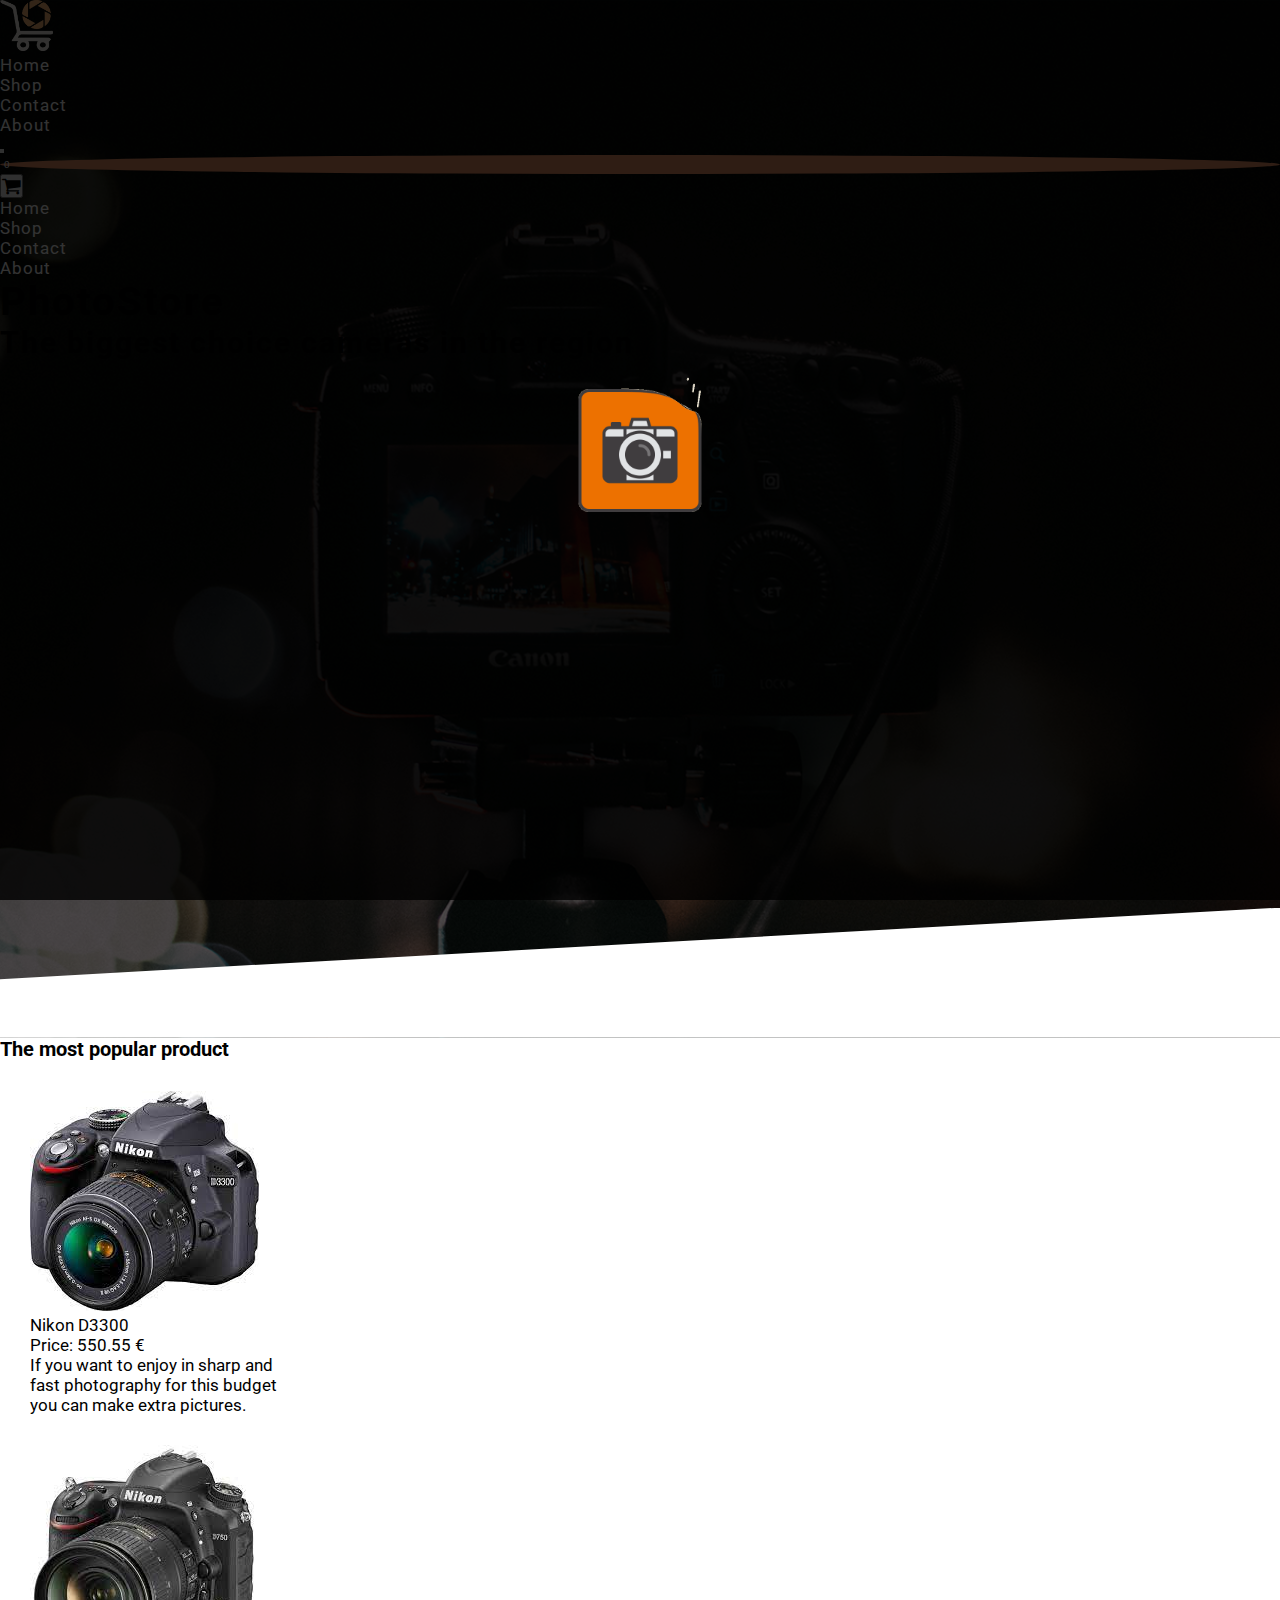
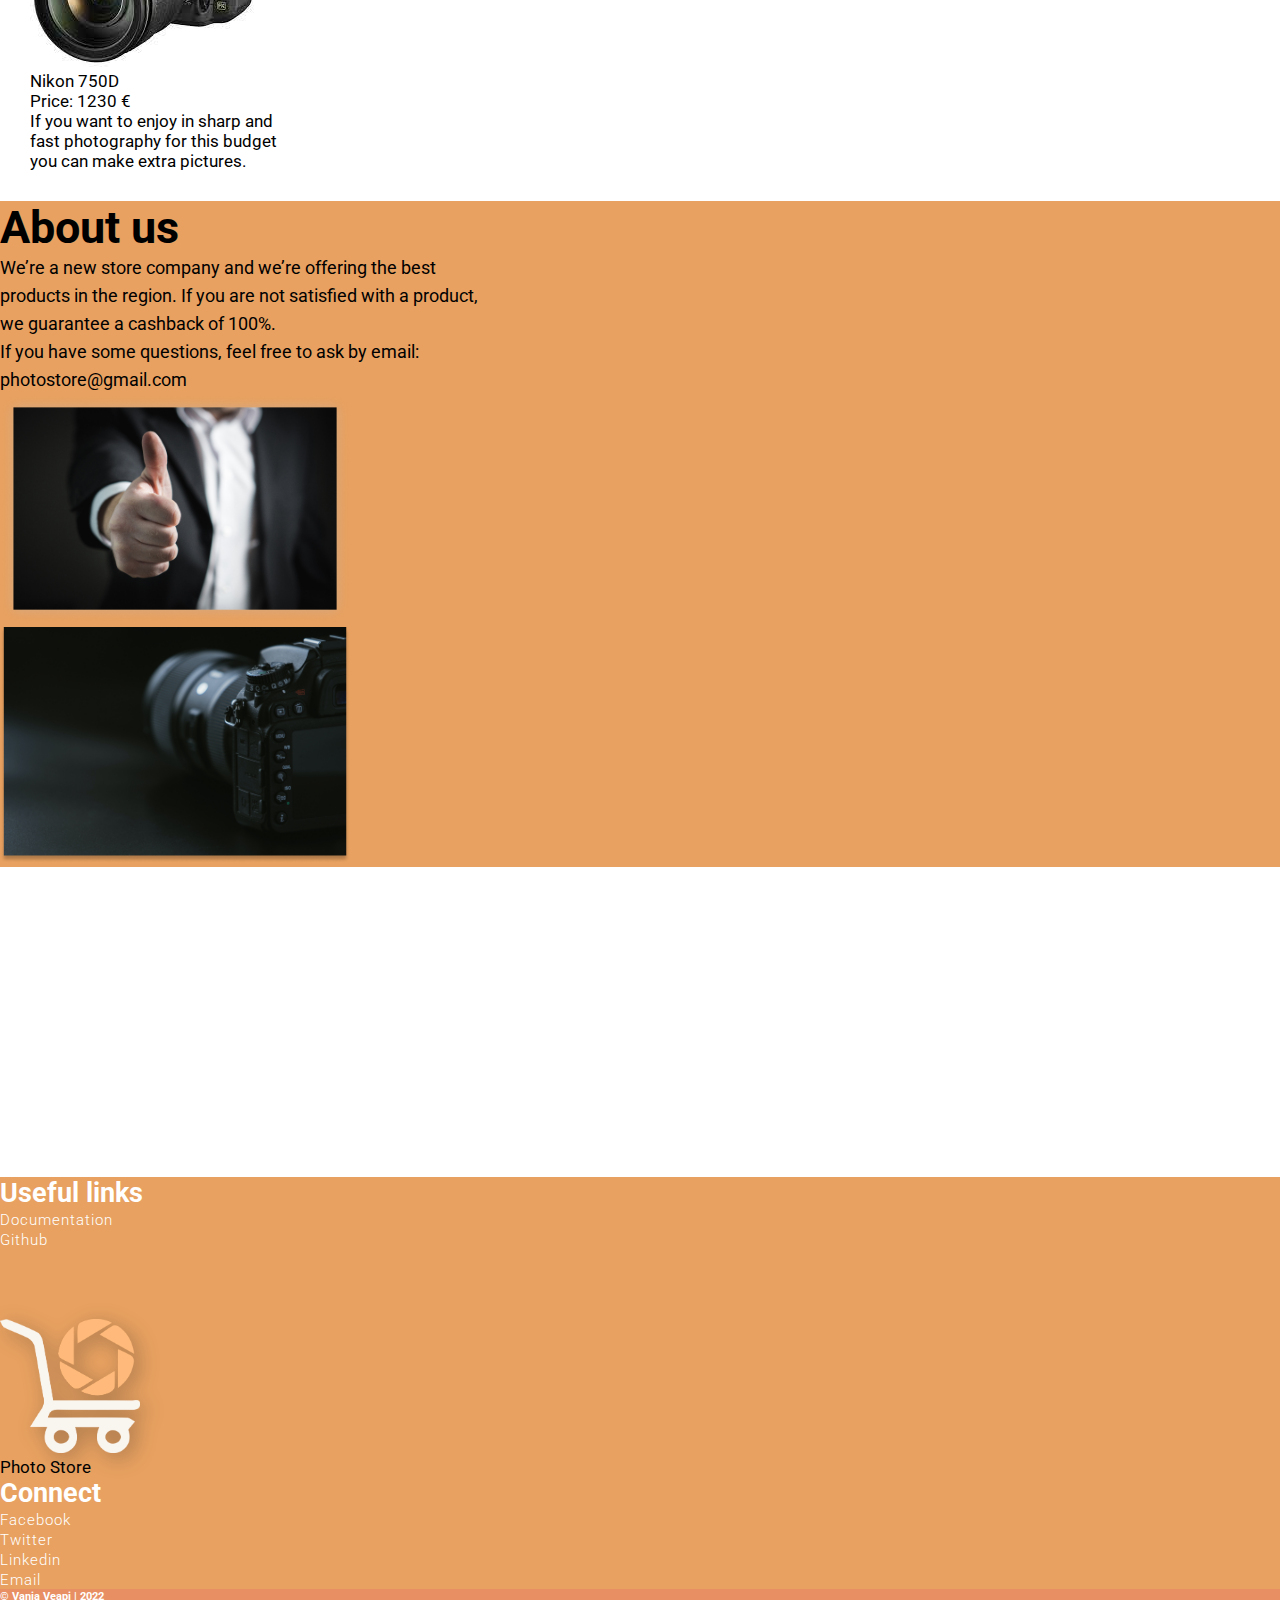
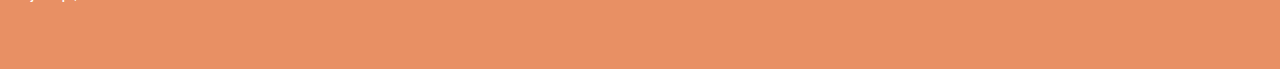
<file: index.html>
<!DOCTYPE html>
<html lang="en">
	<head>
		<meta charset="UTF-8" />
		<meta http-equiv="X-UA-Compatible" content="IE=edge" />
		<meta name="viewport" content="width=device-width, initial-scale=1.0" />
		<meta name="viewport" content="width=device-width, initial-scale=1.0" />
		<meta name="keywords" content="Photo store, dslr, mirroless, canon, nikon, fuji" />
		<meta name="description" content="The biggest choice cameras in the region. The best and quality equpiment only in our store. Everyday discount." />
		<meta name="author" content="Vanja Veapi" />
		<title>Photo Store | Home</title>
		<!-- FaFa -->
		<link rel="stylesheet" href="https://cdnjs.cloudflare.com/ajax/libs/font-awesome/4.7.0/css/font-awesome.min.css" />
		<!-- Bootstrap -->
		<link href="https://cdn.jsdelivr.net/npm/bootstrap@5.1.3/dist/css/bootstrap.min.css" rel="stylesheet" integrity="sha384-1BmE4kWBq78iYhFldvKuhfTAU6auU8tT94WrHftjDbrCEXSU1oBoqyl2QvZ6jIW3" crossorigin="anonymous" />
		<!-- Main CSS -->
		<link rel="stylesheet" href="./assets/css/style.css" />
		<link rel="icon" type="image/x-icon" href="icon.ico" />
	</head>
	<body class="overflow-hidden">
		<div id="loading" class="loader"></div>

		<div id="modal" class="modal bg-white d-block shadow">
			<div class="container-fluid mt-5">
				<div id="product-cart" class="row border-bottom mb-3 ms-1"></div>
				<div id="form-submit" class="d-flex flex-column w-50 ms-3">
					<div class="sum-container d-flex">
						<p class="h5">Sum:</p>
						<p id="sum" class="h5 ms-3">0</p>
					</div>
					<a href="contact.html" class="btn btn-primary">Checkout</a>
				</div>
			</div>
		</div>

		<div class="container-fluid">
			<!-- Header -->
			<section class="header-bg position-relative">
				<header class="header bg-dark d-flex justify-content-between align-items-center position-fixed w-100">
					<a href="index.html"><img src="assets/images/logo-cart-1.png" alt="Logo" class="img-fluid logo ms-4" /></a>
					<nav class="me-4 navbar-dark d-flex">
						<ul id="ul-desktop-menu" class="d-flex align-items-center">
							<li class="list-group-item d-none d-sm-none d-md-block"><a href="#" class="active">Home</a></li>
							<li class="list-group-item d-none d-sm-none d-md-block"><a href="shop.html">Shop</a></li>
							<li class="list-group-item d-none d-sm-none d-md-block"><a href="contact.html">Contact</a></li>
							<li class="list-group-item d-none d-sm-none d-md-block"><a href="contact.html">About</a></li>
						</ul>
						<div id="hamburger" class="d-block d-md-none text-white me-3">
							<button class="navbar-toggler">
								<span class="navbar-toggler-icon"></span>
							</button>
						</div>
						<div id="cart" class="cart position-relative">
							<p id="items-in-cart" class="articals-in-cart bg-primary position-absolute text-center">0</p>
							<button class="btn position-relative"><i class="fa fa-shopping-cart text-white"></i></button>
						</div>
					</nav>
					<nav id="mobile-menu" class="header w-100 d-block d-md-none position-absolute position-relative d-none">
						<ul id="ul-mobile-menu" class="w-100 d-flex align-items-center flex-column bg-dark">
							<li class="list-group-item d-block d-md-none"><a href="index.html" class="active">Home</a></li>
							<li class="list-group-item d-block d-md-none"><a href="shop.html">Shop</a></li>
							<li class="list-group-item d-block d-md-none"><a href="contact.html">Contact</a></li>
							<li class="list-group-item d-block d-md-none"><a href="contact.html">About</a></li>
						</ul>
					</nav>
				</header>
				<div class="container title d-flex justify-content-center align-items-center flex-column text-white text-center">
					<h1>PhotoStore</h1>
					<h2>The biggest choice cameras in the region</h2>
				</div>
				<div class="rectangle position-absolute"></div>
			</section>
			<!-- Header end -->

			<!-- Popular products slider -->
			<section class="popular-product-slider mb-5 overflow-hidden">
				<div class="container">
					<h3 class="text-center mb-5">The most popular product</h3>
					<div class="article-container d-flex justify-content-around align-items-center">
						<div id="products" class="article-slider d-flex justify-content-around align-items-center">
							<div class="article rounded p-3">
								<img src="assets/images/products/nikon-d3300.jpg" alt="d3300" class="img-fluid position-relative" />
								<p class="mt-3">Nikon D3300</p>
								<p>Price: 550.55 &euro;</p>
								<p class="description">If you want to enjoy in sharp and fast photography for this budget you can make extra pictures.</p>
							</div>
							<div class="article rounded p-3">
								<img src="assets/images/products/nikon-d750.jpg" alt="d3300" class="img-fluid position-relative" />
								<p class="mt-3">Nikon 750D</p>
								<p>Price: 1230 &euro;</p>
								<p class="description">If you want to enjoy in sharp and fast photography for this budget you can make extra pictures.</p>
							</div>
						</div>
					</div>
				</div>
			</section>
			<!-- Popular products slider end -->

			<!-- About us -->
			<section class="about bg-orange">
				<div class="container p-3 d-flex justify-content-around align-items-center">
					<div class="about-left text-white">
						<h4 class="pt-4 mb-4">About us</h4>
						<p class="mb-3">We’re a new store company and we’re offering the best products in the region. If you are not satisfied with a product, we guarantee a cashback of 100%.</p>
						<p>If you have some questions, feel free to ask by email: photostore@gmail.com</p>
					</div>
					<div class="about-right d-flex flex-wrap justify-content-center align-items-center d-md-block">
						<img src="assets/images/thumbs-up.png" alt="Thumbs up" class="img-fluid position-relative" />
						<img src="assets/images/camera.png" alt="Camera" class="img-fluid position-relative" />
					</div>
				</div>
			</section>
			<!-- About us end -->

			<!-- Parallax image -->
			<div class="container-fluid parallax"></div>
			<!-- Parallax image end -->

			<!-- Useful links -->
			<section class="bg-orange">
				<div class="useful-links container py-5 py-lg-0">
					<div class="row align-items-center">
						<div class="col-lg-4 d-flex flex-column align-items-center">
							<h5>Useful links</h5>
							<ul id="useful-left" class="list-group">
								<li class="list-group-item"><a href="#">Documentation</a></li>
								<!-- <li class="list-group-item"><a href="#">Github</a></li> -->
							</ul>
						</div>
						<div class="col-lg-4 d-flex flex-column align-items-center my-4 my-lg-0">
							<a href="index.html"><img src="assets/images/logo-cart-1.png" alt="logo" class="img-fluid logo-footer" /></a>
							<p class="text-white fw-light">Photo Store</p>
						</div>
						<div class="col-lg-4 d-flex flex-column align-items-center">
							<h5>Connect</h5>
							<ul id="useful-right" class="list-group">
								<li class="list-group-item"><a href="#">Facebook</a></li>
								<!-- <li class="list-group-item"><a href="#">Twitter</a></li>
								<li class="list-group-item"><a href="#">LinkedIn</a></li>
								<li class="list-group-item"><a href="#">E-mail</a></li> -->
							</ul>
						</div>
					</div>
				</div>
				<footer class="container-fluid d-flex align-items-center justify-content-center">
					<h6>&copy; Vanja Veapi | 2022</h6>
				</footer>
			</section>
			<!-- Useful links end -->
		</div>

		<!-- Bootstrap JS & jQuery-->
		<script src="./assets/js/jquery-3.6.0.min.js"></script>
		<script src="https://cdn.jsdelivr.net/npm/bootstrap@5.1.3/dist/js/bootstrap.min.js" integrity="sha384-QJHtvGhmr9XOIpI6YVutG+2QOK9T+ZnN4kzFN1RtK3zEFEIsxhlmWl5/YESvpZ13" crossorigin="anonymous"></script>
		<!-- Main JS -->
		<script src="./assets/js/main.js"></script>
	</body>
</html>
</file>
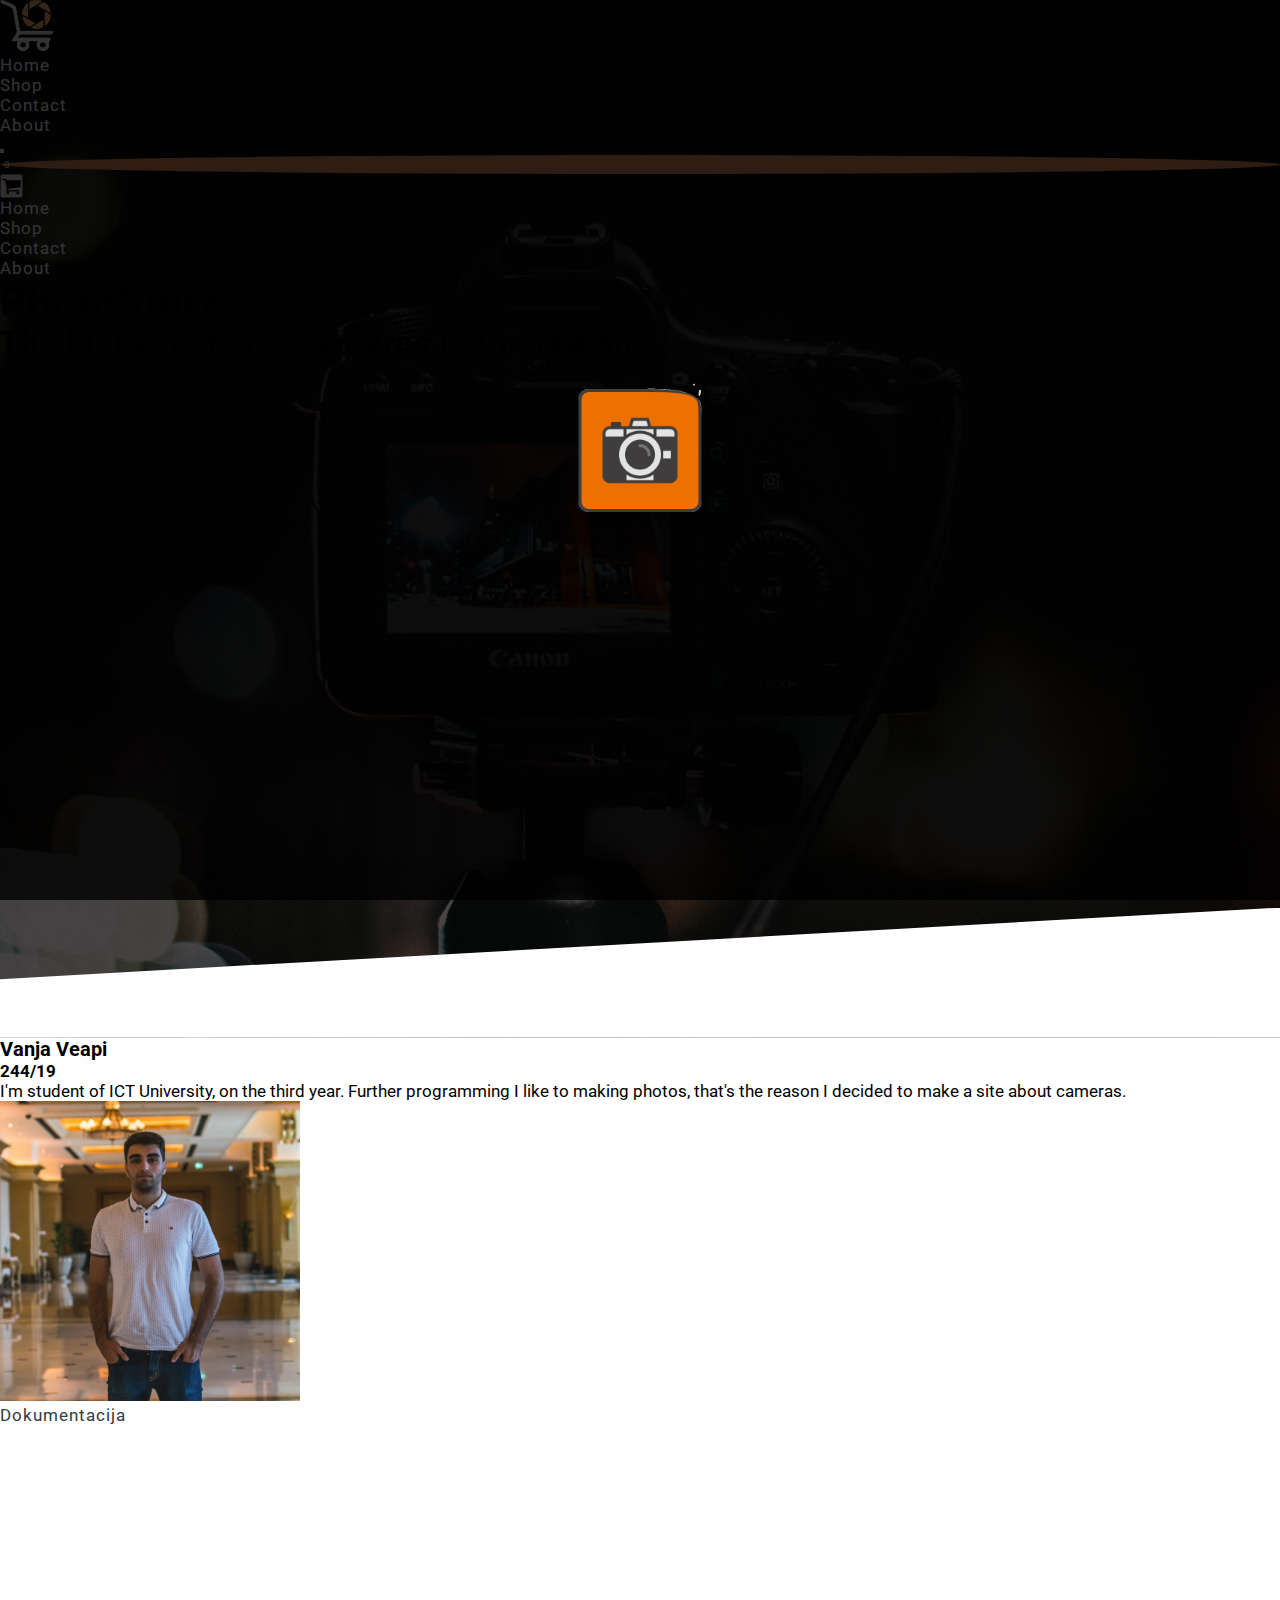
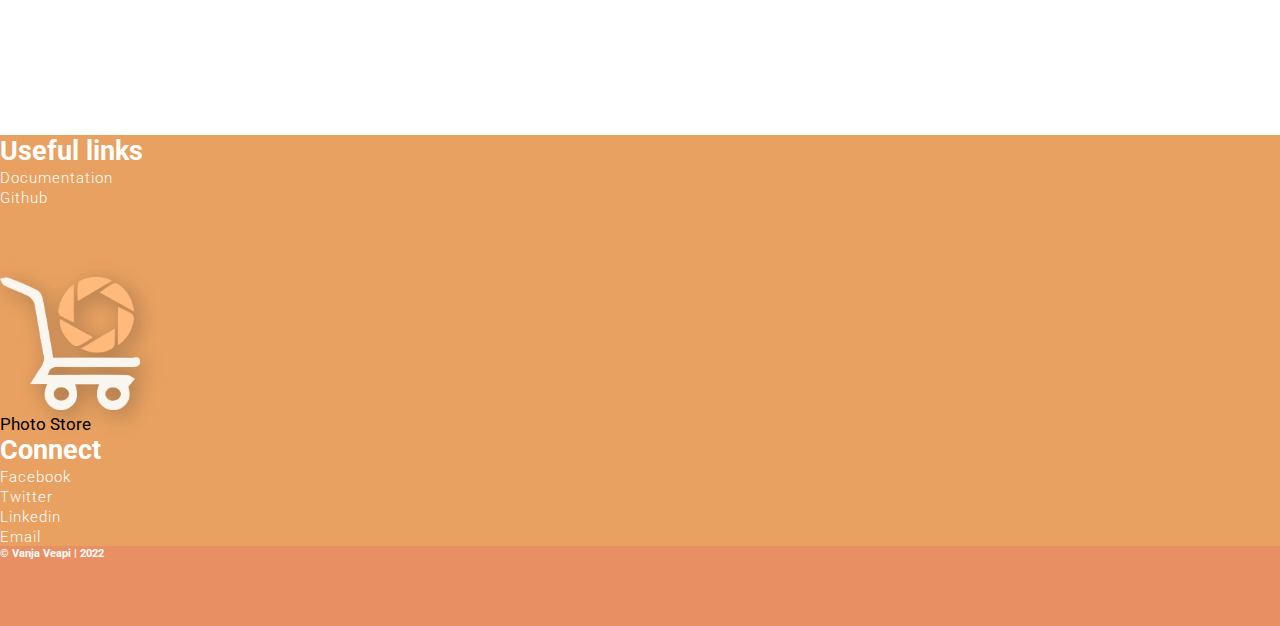
<file: about.html>
<!DOCTYPE html>
<html lang="en">
	<head>
		<meta charset="UTF-8" />
		<meta http-equiv="X-UA-Compatible" content="IE=edge" />
		<meta name="viewport" content="width=device-width, initial-scale=1.0" />
		<meta name="viewport" content="width=device-width, initial-scale=1.0" />
		<meta name="keywords" content="Photo store, dslr, mirroless, canon, nikon, fuji" />
		<meta name="description" content="The biggest choice cameras in the region. The best and quality equpiment only in our store. Everyday discount." />
		<meta name="author" content="Vanja Veapi" />
		<title>Photo Store | About</title>
		<!-- FaFa -->
		<link rel="stylesheet" href="https://cdnjs.cloudflare.com/ajax/libs/font-awesome/4.7.0/css/font-awesome.min.css" />
		<!-- Bootstrap -->
		<link href="https://cdn.jsdelivr.net/npm/bootstrap@5.1.3/dist/css/bootstrap.min.css" rel="stylesheet" integrity="sha384-1BmE4kWBq78iYhFldvKuhfTAU6auU8tT94WrHftjDbrCEXSU1oBoqyl2QvZ6jIW3" crossorigin="anonymous" />
		<!-- Main CSS -->
		<link rel="stylesheet" href="./assets/css/style.css" />
		<link rel="icon" type="image/x-icon" href="icon.ico" />
	</head>
	<body class="overflow-hidden">
		<div id="loading" class="loader"></div>

		<div id="modal" class="modal bg-white d-block shadow">
			<div class="container-fluid mt-5">
				<div id="product-cart" class="row border-bottom mb-3 ms-1"></div>
				<div id="form-submit" class="d-flex flex-column w-50 ms-3">
					<div class="sum-container d-flex">
						<p class="h5">Sum:</p>
						<p id="sum" class="h5 ms-3">0</p>
					</div>
					<a href="contact.html" class="btn btn-primary">Checkout</a>
				</div>
			</div>
		</div>

		<div class="container-fluid">
			<!-- Header -->
			<section class="header-bg position-relative">
				<header class="header bg-dark d-flex justify-content-between align-items-center position-fixed w-100">
					<a href="index.html"><img src="assets/images/logo-cart-1.png" alt="Logo" class="img-fluid logo ms-4" /></a>
					<nav class="me-4 navbar-dark d-flex">
						<ul id="ul-desktop-menu" class="d-flex align-items-center">
							<li class="list-group-item d-none d-sm-none d-md-block"><a href="#" class="active">Home</a></li>
							<li class="list-group-item d-none d-sm-none d-md-block"><a href="shop.html">Shop</a></li>
							<li class="list-group-item d-none d-sm-none d-md-block"><a href="contact.html">Contact</a></li>
							<li class="list-group-item d-none d-sm-none d-md-block"><a href="contact.html">About</a></li>
						</ul>
						<div id="hamburger" class="d-block d-md-none text-white me-3">
							<button class="navbar-toggler">
								<span class="navbar-toggler-icon"></span>
							</button>
						</div>
						<div id="cart" class="cart position-relative">
							<p id="items-in-cart" class="articals-in-cart bg-primary position-absolute text-center">0</p>
							<button class="btn position-relative"><i class="fa fa-shopping-cart text-white"></i></button>
						</div>
					</nav>
					<nav id="mobile-menu" class="header w-100 d-block d-md-none position-absolute position-relative d-none">
						<ul id="ul-mobile-menu" class="w-100 d-flex align-items-center flex-column bg-dark">
							<li class="list-group-item d-block d-md-none"><a href="index.html" class="active">Home</a></li>
							<li class="list-group-item d-block d-md-none"><a href="shop.html">Shop</a></li>
							<li class="list-group-item d-block d-md-none"><a href="contact.html">Contact</a></li>
							<li class="list-group-item d-block d-md-none"><a href="contact.html">About</a></li>
						</ul>
					</nav>
				</header>
				<div class="container title d-flex justify-content-center align-items-center flex-column text-white text-center">
					<h1>PhotoStore</h1>
					<h2>The biggest choice cameras in the region</h2>
				</div>
				<div class="rectangle position-absolute"></div>
			</section>
			<!-- Header end -->

			<!-- About author -->
			<section id="author" class="author">
				<div class="container">
					<div class="row">
						<div class="col-10 border rounded p-5 mb-3">
							<h3 class="text-center">Vanja Veapi</h3>
							<h4 class="text-center">244/19</h4>
							<p class="text-center w-50 m-auto mt-5">I'm student of ICT University, on the third year. Further programming I like to making photos, that's the reason I decided to make a site about cameras.</p>
							<div class="d-flex justify-content-center">
								<img src="assets/images/JA.jpg" alt="Vanja Veapi" class="img-fluid mt-4 rounded" width="300" />
							</div>
							<div class="d-flex justify-content-center">
								<a class="h3 mt-4" href="dokumentacija.pdf">Dokumentacija</a>
							</div>
						</div>
					</div>
				</div>
			</section>
			<!-- Parallax image -->
			<div class="container-fluid parallax"></div>
			<!-- Parallax image end -->

			<!-- Useful links -->
			<section class="bg-orange">
				<div class="useful-links container py-5 py-lg-0">
					<div class="row align-items-center">
						<div class="col-lg-4 d-flex flex-column align-items-center">
							<h5>Useful links</h5>
							<ul id="useful-left" class="list-group">
								<li class="list-group-item"><a href="#">Documentation</a></li>
								<!-- <li class="list-group-item"><a href="#">Github</a></li> -->
							</ul>
						</div>
						<div class="col-lg-4 d-flex flex-column align-items-center my-4 my-lg-0">
							<a href="index.html"><img src="assets/images/logo-cart-1.png" alt="logo" class="img-fluid logo-footer" /></a>
							<p class="text-white fw-light">Photo Store</p>
						</div>
						<div class="col-lg-4 d-flex flex-column align-items-center">
							<h5>Connect</h5>
							<ul id="useful-right" class="list-group">
								<li class="list-group-item"><a href="#">Facebook</a></li>
								<!-- <li class="list-group-item"><a href="#">Twitter</a></li>
								<li class="list-group-item"><a href="#">LinkedIn</a></li>
								<li class="list-group-item"><a href="#">E-mail</a></li> -->
							</ul>
						</div>
					</div>
				</div>
				<footer class="container-fluid d-flex align-items-center justify-content-center">
					<h6>&copy; Vanja Veapi | 2022</h6>
				</footer>
			</section>
			<!-- Useful links end -->
		</div>

		<!-- Bootstrap JS & jQuery-->
		<script src="./assets/js/jquery-3.6.0.min.js"></script>
		<script src="https://cdn.jsdelivr.net/npm/bootstrap@5.1.3/dist/js/bootstrap.min.js" integrity="sha384-QJHtvGhmr9XOIpI6YVutG+2QOK9T+ZnN4kzFN1RtK3zEFEIsxhlmWl5/YESvpZ13" crossorigin="anonymous"></script>
		<!-- Main JS -->
		<script src="./assets/js/main.js"></script>
	</body>
</html>
</file>
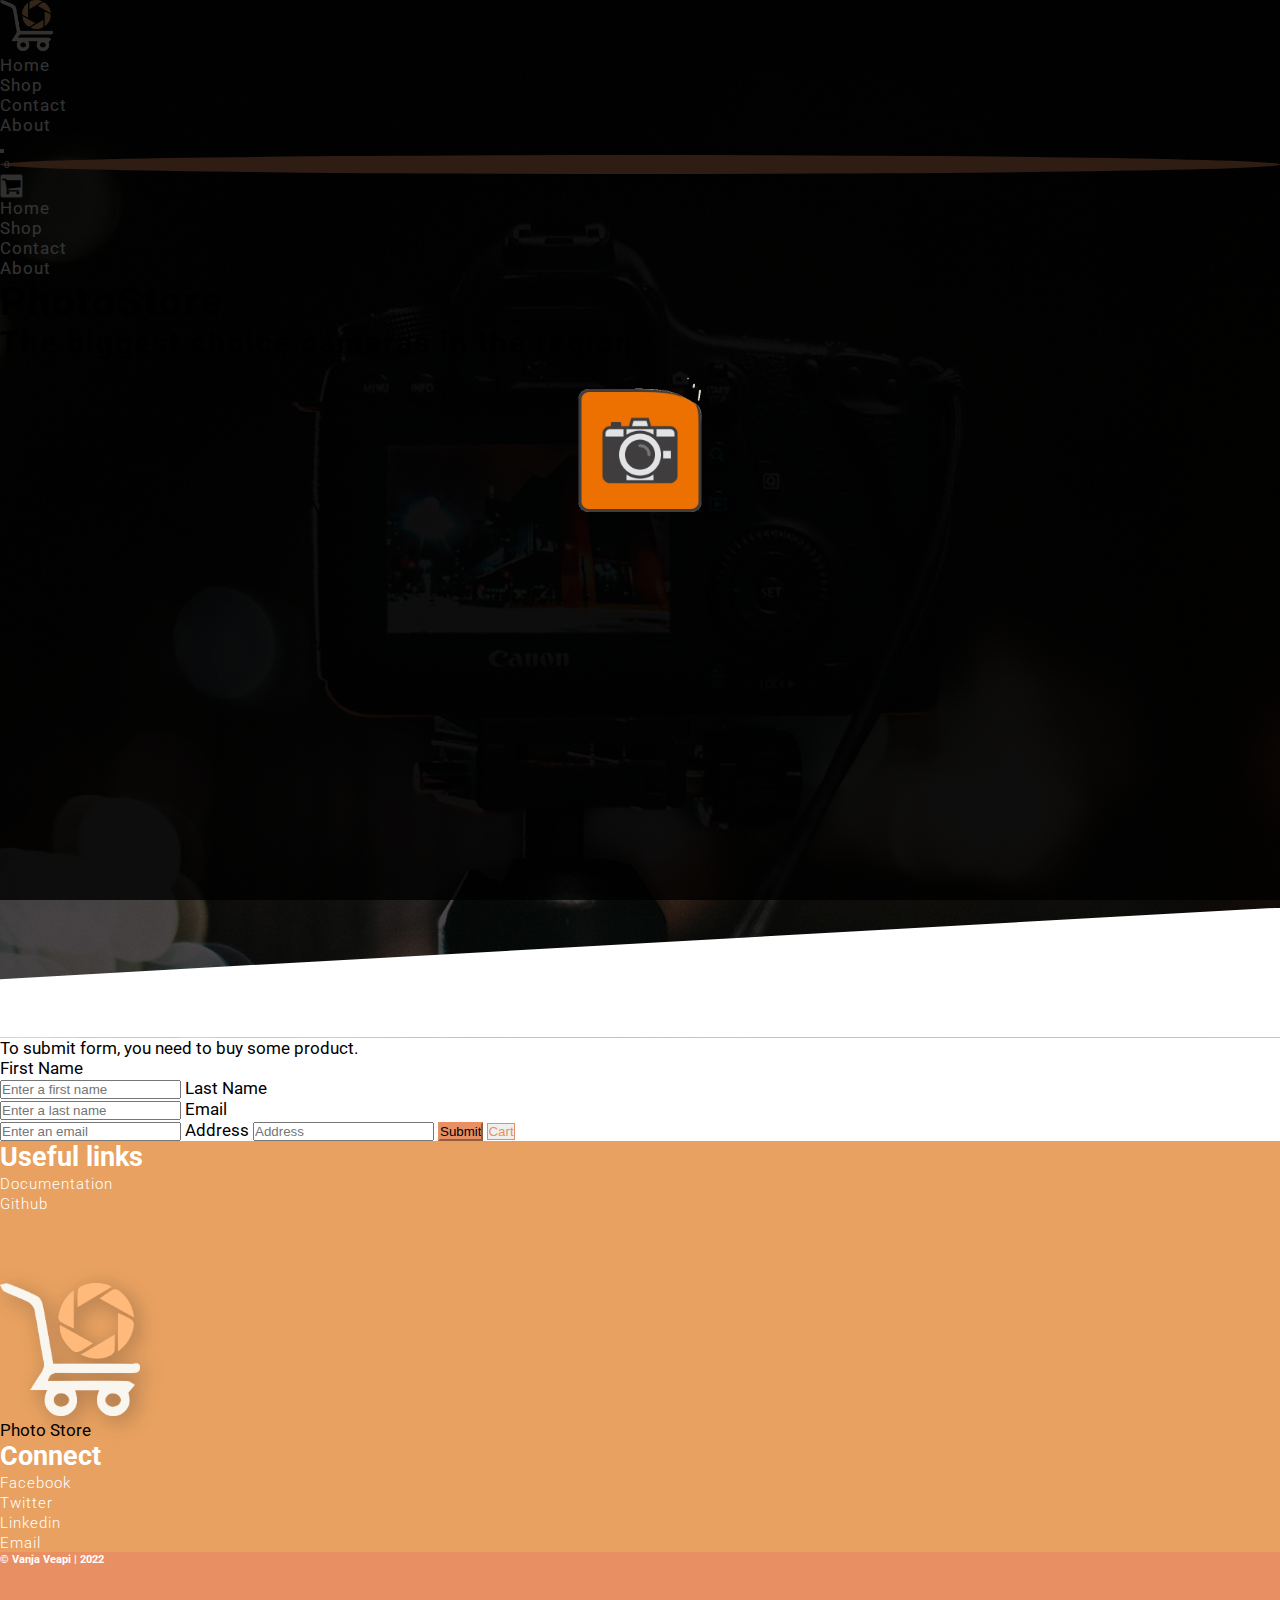
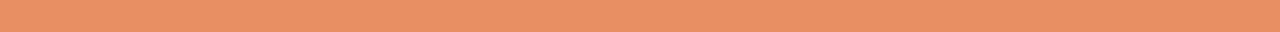
<file: contact.html>
<!DOCTYPE html>
<html lang="en">
	<head>
		<meta charset="UTF-8" />
		<meta http-equiv="X-UA-Compatible" content="IE=edge" />
		<meta name="viewport" content="width=device-width, initial-scale=1.0" />
		<meta name="keywords" content="Photo store, dslr, mirroless, canon, nikon, fuji" />
		<meta name="description" content="The biggest choice cameras in the region. The best and quality equpiment only in our store. Everyday discount." />
		<meta name="author" content="Vanja Veapi" />
		<title>Photo Store | Contact</title>
		<!-- FaFa -->
		<link rel="stylesheet" href="https://cdnjs.cloudflare.com/ajax/libs/font-awesome/4.7.0/css/font-awesome.min.css" />
		<!-- Bootstrap -->
		<link href="https://cdn.jsdelivr.net/npm/bootstrap@5.1.3/dist/css/bootstrap.min.css" rel="stylesheet" integrity="sha384-1BmE4kWBq78iYhFldvKuhfTAU6auU8tT94WrHftjDbrCEXSU1oBoqyl2QvZ6jIW3" crossorigin="anonymous" />
		<!-- Main CSS -->
		<link rel="stylesheet" href="./assets/css/style.css" />
		<link rel="icon" type="image/x-icon" href="icon.ico" />
	</head>
	<body class="overflow-hidden">
		<div id="loading" class="loader"></div>
		<div id="modal" class="modal bg-white d-block shadow">
			<div class="container-fluid mt-5">
				<div id="product-cart" class="row border-bottom mb-3 ms-1"></div>
				<div id="form-submit" class="d-flex flex-column w-50 ms-3">
					<div class="sum-container d-flex">
						<p class="h5">Sum:</p>
						<p id="sum" class="h5 ms-3">0</p>
					</div>
					<a href="contact.html" class="btn btn-primary">Checkout</a>
				</div>
			</div>
		</div>
		<div id="info-modal-container" class="info-modal-container"></div>
		<div class="container-fluid">
			<!-- Header -->
			<section class="header-bg position-relative">
				<header class="header bg-dark d-flex justify-content-between align-items-center position-fixed w-100">
					<a href="index.html"><img src="assets/images/logo-cart-1.png" alt="Logo" class="img-fluid logo ms-4" /></a>
					<nav class="me-4 navbar-dark d-flex">
						<ul id="ul-desktop-menu" class="d-flex align-items-center"></ul>
						<div id="hamburger" class="d-block d-md-none text-white me-3">
							<button class="navbar-toggler">
								<span class="navbar-toggler-icon"></span>
							</button>
						</div>
						<div id="cart" class="cart position-relative">
							<p id="items-in-cart" class="articals-in-cart bg-primary position-absolute text-center">0</p>
							<button class="btn position-relative"><i class="fa fa-shopping-cart text-white"></i></button>
						</div>
					</nav>
					<!-- KOPIRATI OVAJ DEO U INDEX -->
					<nav id="mobile-menu" class="header w-100 d-block d-md-none position-absolute position-relative d-none">
						<ul id="ul-mobile-menu" class="w-100 d-flex align-items-center flex-column bg-dark"></ul>
					</nav>
					<!-- DO OVDE  -->
				</header>
				<div class="container title d-flex justify-content-center align-items-center flex-column text-white text-center">
					<h1>PhotoStore</h1>
					<h2>The biggest choice cameras in the region</h2>
				</div>
				<div class="rectangle position-absolute"></div>
			</section>
			<!-- Header end -->

			<!-- Contact form -->
			<section class="overflow-hidden">
				<div class="container">
					<div class="row">
						<div id="form-container" class="col-lg-6 m-auto shadow mb-5 rounded">
							<p class="text-muted mb-3">To submit form, you need to buy some product.</p>

							<form action="#" method="POST">
								<label class="mt-3">First Name</label>
								<br />
								<small id="errName" class="text-orange"></small>
								<input type="text" class="form-control" id="name" placeholder="Enter a first name" />

								<label class="mt-3">Last Name</label>
								<br />
								<small id="errLastName" class="text-orange"></small>
								<input type="text" class="form-control" id="last-name" placeholder="Enter a last name" />

								<label class="mt-3">Email</label>
								<br />
								<small id="errEmail" class="text-orange"></small>
								<input type="text" class="form-control" id="email" placeholder="Enter an email" />

								<label class="mt-3">Address</label>
								<small id="errAddress" class="text-orange"></small>
								<input type="text" class="form-control" id="address" placeholder="Address" />

								<input type="button" id="btn-submit" class="btn btn-primary mt-3 mb-3 ms-3 float-end" value="Submit" />
								<input type="button" id="btn-cart" class="btn btn-outline-primary mt-3 mb-3 float-end" value="Cart" />
							</form>
						</div>
					</div>
				</div>
			</section>
			<!-- Contact form -->

			<!-- Useful links -->
			<section class="bg-orange">
				<div class="useful-links container py-5 py-lg-0">
					<div class="row align-items-center">
						<div class="col-lg-4 d-flex flex-column align-items-center">
							<h5>Useful links</h5>
							<ul id="useful-left" class="list-group"></ul>
						</div>
						<div class="col-lg-4 d-flex flex-column align-items-center my-4 my-lg-0">
							<a href="index.html"><img src="assets/images/logo-cart-1.png" alt="logo" class="img-fluid logo-footer" /></a>
							<p class="text-white fw-light">Photo Store</p>
						</div>
						<div class="col-lg-4 d-flex flex-column align-items-center">
							<h5>Connect</h5>
							<ul id="useful-right" class="list-group"></ul>
						</div>
					</div>
				</div>
				<footer class="container-fluid d-flex align-items-center justify-content-center">
					<h6>&copy; Vanja Veapi | 2022</h6>
				</footer>
			</section>
		</div>

		<!-- Product modal -->
		<div id="product-modal" class="product-modal fade bd-example-modal-lg" tabindex="-1" role="dialog" aria-labelledby="myLargeModalLabel" aria-hidden="true">
			<div class="modal-dialog modal-lg">
				<div class="modal-content p-3">
					<i id="close-modal" class="fa fa-times text-end h1 me-3 mt-2" aria-hidden="true"></i>
					<div id="product-content"></div>
				</div>
			</div>
		</div>

		<!-- Bootstrap JS & jQuery-->
		<script src="./assets/js/jquery-3.6.0.min.js"></script>
		<script src="https://cdn.jsdelivr.net/npm/bootstrap@5.1.3/dist/js/bootstrap.min.js" integrity="sha384-QJHtvGhmr9XOIpI6YVutG+2QOK9T+ZnN4kzFN1RtK3zEFEIsxhlmWl5/YESvpZ13" crossorigin="anonymous"></script>
		<!-- Main JS -->
		<script src="./assets/js/main.js"></script>
	</body>
</html>
</file>
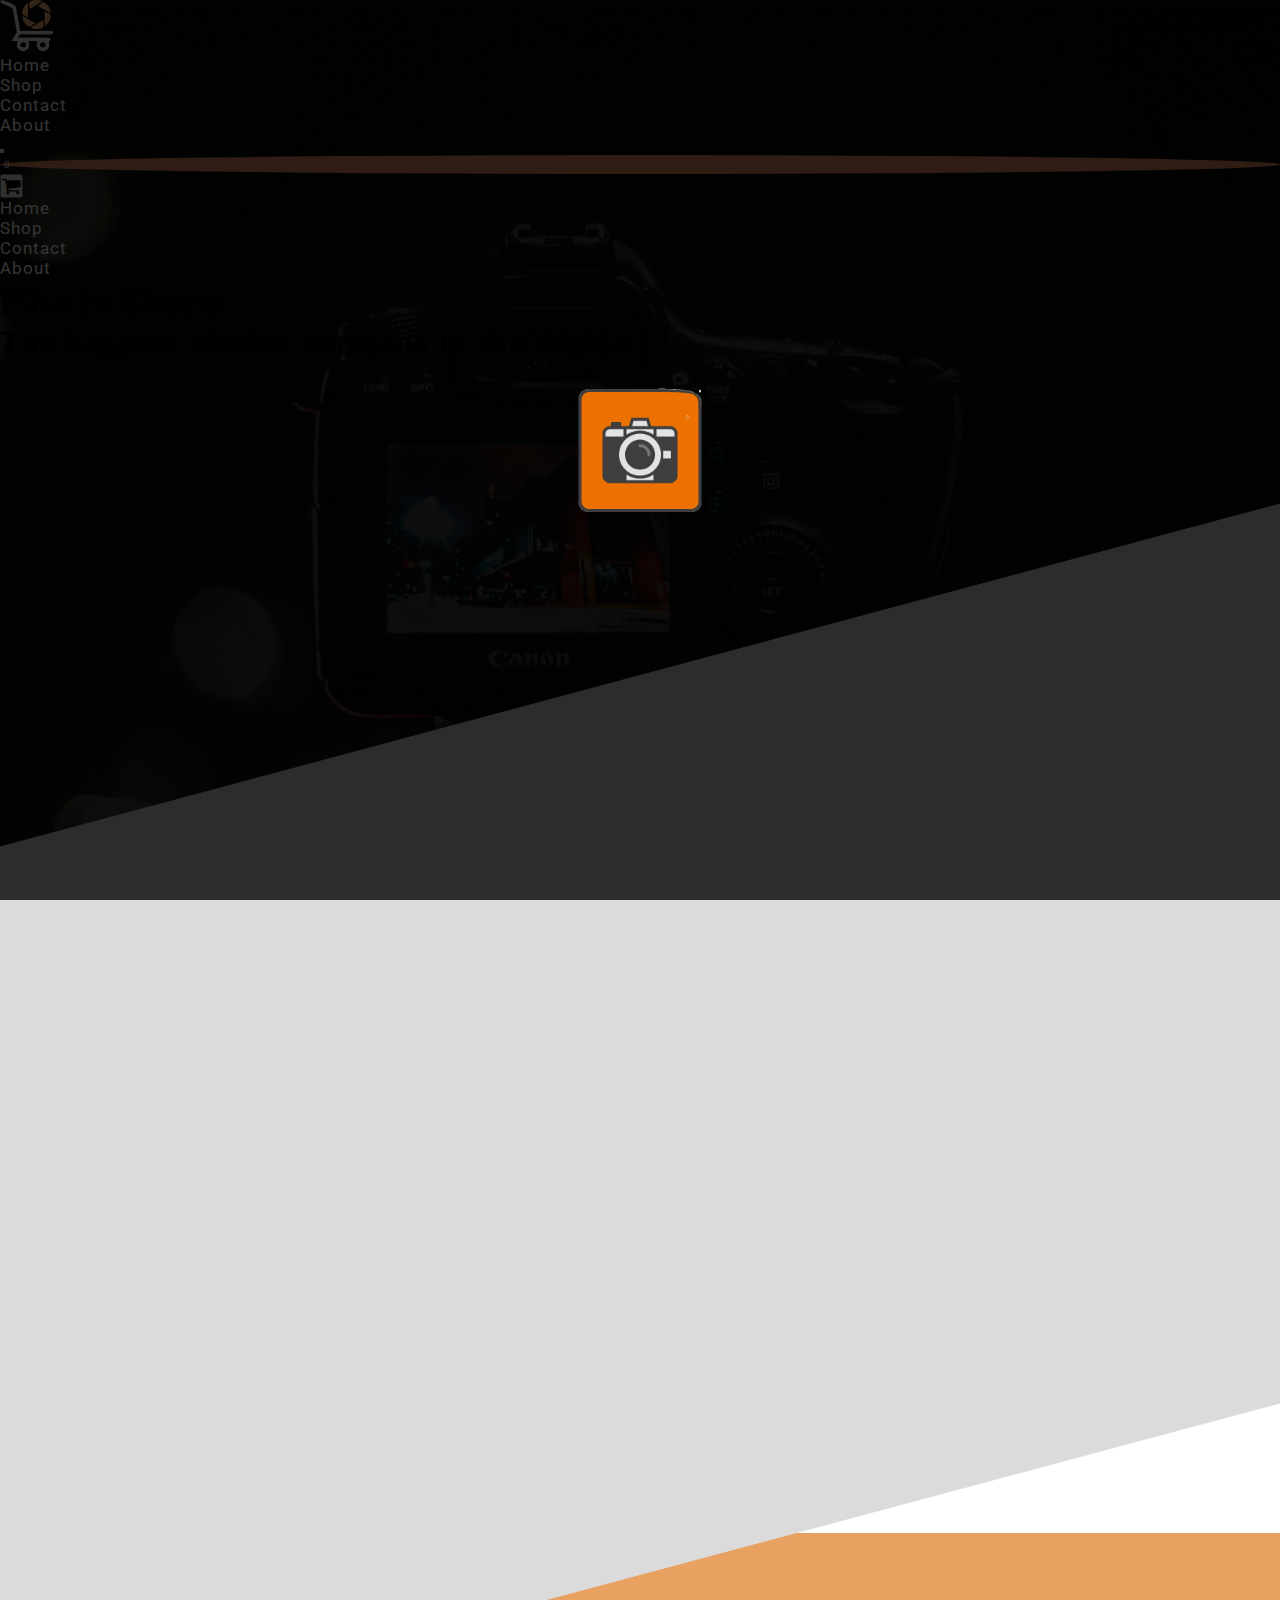
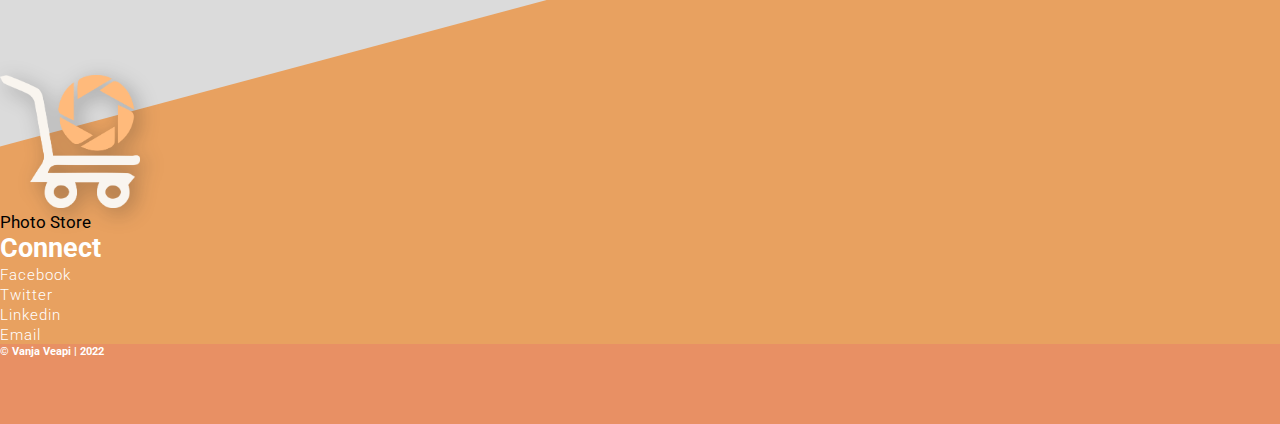
<file: shop.html>
<!DOCTYPE html>
<html lang="en">
	<head>
		<meta charset="UTF-8" />
		<meta http-equiv="X-UA-Compatible" content="IE=edge" />
		<meta name="viewport" content="width=device-width, initial-scale=1.0" />
		<meta name="keywords" content="Photo store, dslr, mirroless, canon, nikon, fuji" />
		<meta name="description" content="The biggest choice cameras in the region. The best and quality equpiment only in our store. Everyday discount." />
		<meta name="author" content="Vanja Veapi" />
		<title>Photo Store | Shop</title>
		<!-- FaFa -->
		<link rel="stylesheet" href="https://cdnjs.cloudflare.com/ajax/libs/font-awesome/4.7.0/css/font-awesome.min.css" />
		<!-- Bootstrap -->
		<link href="https://cdn.jsdelivr.net/npm/bootstrap@5.1.3/dist/css/bootstrap.min.css" rel="stylesheet" integrity="sha384-1BmE4kWBq78iYhFldvKuhfTAU6auU8tT94WrHftjDbrCEXSU1oBoqyl2QvZ6jIW3" crossorigin="anonymous" />
		<!-- Main CSS -->
		<link rel="stylesheet" href="./assets/css/style.css" />
		<link rel="icon" type="image/x-icon" href="icon.ico" />
	</head>
	<body class="overflow-hidden">
		<div id="loading" class="loader"></div>
		<div id="info-modal-container" class="info-modal-container"></div>
		<div id="modal" class="modal bg-white d-block shadow">
			<div class="container-fluid mt-5">
				<div id="product-cart" class="row border-top border-bottom mb-3 ms-1"></div>
				<div id="form-submit" class="d-flex flex-column w-50 ms-3">
					<div class="sum-container d-flex">
						<p class="h5">Sum:</p>
						<p id="sum" class="h5 ms-3">0</p>
					</div>
					<a href="contact.html" class="btn btn-primary">Checkout</a>
				</div>
			</div>
		</div>
		<div class="container-fluid">
			<!-- Header -->
			<section class="header-bg position-relative">
				<header class="header bg-dark d-flex justify-content-between align-items-center position-fixed w-100">
					<a href="index.html"><img src="assets/images/logo-cart-1.png" alt="Logo" class="img-fluid logo ms-4" /></a>
					<nav class="me-4 navbar-dark d-flex">
						<ul id="ul-desktop-menu" class="d-flex align-items-center"></ul>
						<div id="hamburger" class="d-block d-md-none text-white me-3">
							<button class="navbar-toggler">
								<span class="navbar-toggler-icon"></span>
							</button>
						</div>
						<div id="cart" class="cart position-relative">
							<p id="items-in-cart" class="articals-in-cart bg-primary position-absolute text-center">0</p>
							<button class="btn position-relative"><i class="fa fa-shopping-cart text-white"></i></button>
						</div>
					</nav>
					<!-- KOPIRATI OVAJ DEO U INDEX -->
					<nav id="mobile-menu" class="header w-100 d-block d-md-none position-absolute position-relative d-none">
						<ul id="ul-mobile-menu" class="w-100 d-flex align-items-center flex-column bg-dark"></ul>
					</nav>
					<!-- DO OVDE  -->
				</header>
				<div class="container title d-flex justify-content-center align-items-center flex-column text-white text-center">
					<h1>PhotoStore</h1>
					<h2>The biggest choice cameras in the region</h2>
				</div>
				<div class="rectangle position-absolute"></div>
			</section>
			<!-- Header end -->

			<!-- Shop -->
			<div id="shop-container">
				<div class="container">
					<div class="row">
						<!-- Checkboxex -->
						<div class="col-md-12 col-lg-2">
							<!-- 2 type of filtering -->
							<!-- 1st by brand name  -->
							<!-- 2nd by type of camera -->

							<div id="brands-container" class="brands-container border rounded shadow">
								<h3 class="border-bottom p-3">Brands</h3>
								<div id="brands">
									<ul>
										<li class="form-check d-flex align-items-center">
											<input type="checkbox" id="1" class="brand" />
											<label class="ms-2">Nikon</label>
										</li>
									</ul>
								</div>
							</div>
						</div>
						<!-- Products container -->
						<div class="col-md-12 col-lg-10 mt-0 mt-md-5">
							<!-- Filter / Sort -->
							<div class="shop-product-opitons row justify-content-around">
								<div id="search-container" class="col-md-6 col-12 position-relative mt-3 mt-md-0">
									<input type="text" name="search" id="search" class="form-control" placeholder="Product name..." />
									<i class="fa fa-search position-absolute"></i>
								</div>
								<div id="sort-container" class="col-md-6 col-12 position-relative mt-3 mt-md-0">
									<select name="sort" id="sort" class="form-select">
										<option value="reset">Recently Added</option>
										<option value="asc">Low to high</option>
										<option value="desc">High to low</option>
									</select>
								</div>
							</div>

							<!-- Products -->
							<div id="products-container" class="my-5">
								<div class="container">
									<div id="products" class="row">
										<div class="card col-12 col-md-6 col-lg-3 text-center">
											<!-- <img src="assets/images/products/Fujifilm_X_T4.jpg" alt="fuji" /> -->
											<h4 class="text-orange">Model name</h4>
											<h6 class="h6">Brand {Fuji}</h6>
											<div class="price d-flex justify-content-center align-items-start">
												<h5>$300</h5>
												<s class="ms-3"><small class="text-muted">$650</small></s>
											</div>
											<p class="mb-3 mt-3">Lorem ipsum dolor sit amet...</p>
										</div>
									</div>
								</div>
							</div>
						</div>

						<!-- Pagination -->
						<div class="col-12 mb-5">
							<ul id="pagination" class="d-flex justify-content-center">
								<li class="list-group-item border"><a href="#" class="text-dark">1</a></li>
							</ul>
						</div>
					</div>
				</div>
			</div>
			<!-- Shop end -->

			<!-- Useful links -->
			<section class="bg-orange">
				<div class="useful-links container py-5 py-lg-0">
					<div class="row align-items-center">
						<div class="col-lg-4 d-flex flex-column align-items-center">
							<h5>Useful links</h5>
							<ul id="useful-left" class="list-group"></ul>
						</div>
						<div class="col-lg-4 d-flex flex-column align-items-center my-4 my-lg-0">
							<a href="index.html"><img src="assets/images/logo-cart-1.png" alt="logo" class="img-fluid logo-footer" /></a>
							<p class="text-white fw-light">Photo Store</p>
						</div>
						<div class="col-lg-4 d-flex flex-column align-items-center">
							<h5>Connect</h5>
							<ul id="useful-right" class="list-group"></ul>
						</div>
					</div>
				</div>
				<footer class="container-fluid d-flex align-items-center justify-content-center">
					<h6>&copy; Vanja Veapi | 2022</h6>
				</footer>
			</section>
		</div>

		<!-- Product modal -->
		<div id="product-modal" class="product-modal fade bd-example-modal-lg" tabindex="-1" role="dialog" aria-labelledby="myLargeModalLabel" aria-hidden="true">
			<div class="modal-dialog modal-lg">
				<div class="modal-content p-3">
					<i id="close-modal" class="fa fa-times text-end h1 me-3 mt-2" aria-hidden="true"></i>
					<div id="product-content"></div>
				</div>
			</div>
		</div>

		<!-- Bootstrap JS & jQuery-->
		<script src="./assets/js/jquery-3.6.0.min.js"></script>
		<script src="https://cdn.jsdelivr.net/npm/bootstrap@5.1.3/dist/js/bootstrap.min.js" integrity="sha384-QJHtvGhmr9XOIpI6YVutG+2QOK9T+ZnN4kzFN1RtK3zEFEIsxhlmWl5/YESvpZ13" crossorigin="anonymous"></script>
		<!-- Main JS -->
		<script src="./assets/js/main.js"></script>
	</body>
</html>
</file>
<file: assets/css/style.css>
@import url("https://fonts.googleapis.com/css2?family=Roboto:wght@300;400;500;700&display=swap");

@keyframes moveModal {
	0% {
		transform: translateX(10%);
	}
	100% {
		transform: translateX(120%);
	}
}

@keyframes errorAnim {
	0% {
		transform: translateX(0);
	}
	25% {
		transform: translateX(-15%);
	}
	75% {
		transform: translateX(15%);
	}
	100% {
		transform: translateX(0);
	}
}

@keyframes slideLeft {
	0% {
		transform: translateX(100%);
	}
	100% {
		transform: translate(0);
	}
}
@keyframes slideRight {
	0% {
		transform: translateX(0);
	}
	100% {
		transform: translate(100%);
	}
}
@keyframes fadeOut {
	0% {
		opacity: 1;
	}
	100% {
		opacity: 0;
	}
}
* {
	margin: 0;
	padding: 0;
	box-sizing: border-box;
}
:root {
	--primary-color: rgb(232, 144, 100);
	--hover-color: rgb(249, 146, 95);
}
/* Attributes styles */
body {
	font-family: "Roboto", sans-serif;
	font-size: 17px;
}
a {
	color: #fff;
	letter-spacing: 1px;
	text-decoration: none;
}
a:hover {
	color: var(--primary-color);
}
a.active {
	color: var(--primary-color);
}
ul {
	padding-left: unset;
	margin: unset;
}
h1 {
	font-size: 40px;
}
h2 {
	font-size: 30px;
}
h5,
h6 {
	color: #fff;
}
h5 {
	font-size: 27px;
}
p {
	margin-bottom: unset;
}
/* Scrollbar (Not working on Firefox) */
::-webkit-scrollbar {
	width: 10px;
}
::-webkit-scrollbar-track {
	background-color: #343a40;
}
::-webkit-scrollbar-thumb {
	/* rgb(248, 186, 155); */
	background-color: rgba(232, 144, 100);
}
/* Bootstrap classes */
.container-fluid {
	padding-left: unset;
	padding-right: unset;
}
.bg-primary {
	background-color: var(--primary-color) !important;
}
.bg-orange {
	background-color: #e8a160;
}
.alert-warning {
	color: #fffcfc;
	background-color: var(--primary-color);
	border-color: #f0af8e;
}
.text-orange {
	color: var(--primary-color);
}
.list-group-item {
	background-color: unset;
	border: unset;
}
li > button.btn {
	padding: unset;
}
li > button.btn:focus {
	box-shadow: unset;
}
.btn {
	z-index: 1;
}
.btn-primary {
	background-color: var(--primary-color);
	border-color: var(--primary-color);
}
.btn-outline-primary {
	color: var(--primary-color);
	border: 1px solid var(--primary-color);
}
.btn-primary:hover,
.btn-primary:active,
.btn-primary:focus,
.btn-outline-primary:hover {
	background-color: var(--hover-color);
	border-color: var(--hover-color);
}
.btn-primary:focus,
.btn-primary:focus-visible,
.btn-outline-primary:focus,
.btn-outline-primary:focus-visible {
	box-shadow: 0 0 0 0.25rem rgba(249, 146, 95, 0.5);
}
.btn-primary:focus:active,
.btn-outline-primary:focus:active {
	box-shadow: 0 0 0 0.25rem rgba(243, 92, 16, 0.5);
}
.card {
	padding: 10px;
	/* min-height: 356px; */
	min-height: 390px;
	transition: 0.2s ease-in-out;
	cursor: pointer;
	overflow: hidden;
}
.card::before {
	content: "";
	position: absolute;
	bottom: -75%;
	left: 0;
	width: 100%;
	height: 100%;
	transition: 0.3s;
	background-color: rgb(219, 219, 219);
	transform: skewY(345deg);
}
.card p,
.card h4,
.card h6,
.card div {
	z-index: 1;
}
.card:hover {
	-webkit-filter: brightness(80%);
	filter: brightness(52%);
	box-shadow: 0 0 17px var(--primary-color);
}
.card:hover::before {
	bottom: -90%;
	transform: skewY(355deg);
}
#modal.modal {
	overflow: hidden;
	z-index: 9999;
}
.modal {
	max-width: 400px;
	position: fixed;
	min-height: 100vh;
	transition: 0.4s;
	top: 80px;
	left: 100%;
	z-index: 2;
	transform: translateX(0);
}

/* My classes */
#products-container > .container {
	padding-left: unset;
	padding-right: unset;
}
#product-cart {
	max-height: 65vh;
	overflow-y: auto;
}
.header {
	transition: 0.3s;
	z-index: 99;
	width: 100%;
}
.size {
	/* transition: 0.3s; */
	font-size: 15px;
}
.size img {
	/* transition: 0.3s; */
	max-width: 40px;
}
.btn.position-relative i,
.size li#cart button i,
.size img,
.size {
	transition: 0.3s;
}
.loader {
	position: fixed;
	z-index: 100;
	width: 100%;
	min-height: 100vh;
	transition: 0.3s;
	background-color: rgba(0, 0, 0, 0.8);
	background-image: url(../images/loader-transparent.gif);
	background-size: 300px;
	background-repeat: no-repeat;
	background-position: center;
}
section.header-bg {
	width: 100%;
	min-height: 100vh;
	background: linear-gradient(rgba(0, 0, 0, 0.7), rgba(0, 0, 0, 0.7)), url(../images/background-1.jpg);
	background-position: center;
	background-size: cover;
	background-repeat: no-repeat;
}
header {
	min-height: 80px;
}
.logo {
	transition: 0.3s;
	max-width: 53px;
}
.rectangle {
	width: 100%;
	min-height: 130px;
	background-color: #fff;
	clip-path: polygon(0 55%, 100% 0%, 100% 100%, 0% 100%);
	bottom: 0;
}
.cart > .btn > i {
	font-size: 20px;
}
.articals-in-cart {
	z-index: 1;
	cursor: pointer;
	color: #fff;
	bottom: 55%;
	/* bottom bio 25% */
	right: 0;
	font-size: 10px;
	border-radius: 50%;
	padding: 4px;
	z-index: 1;
	min-width: 23px;
}
.title {
	min-height: 70vh;
	letter-spacing: 2px;
}
.arrows {
	width: 60px;
	height: 60px;
	font-size: 40px;
	transition: 0.3s;
	color: rgba(232, 144, 100, 1);
	cursor: pointer;
}
.arrows:hover {
	color: var(--hover-color);
}
.article {
	max-width: 261px;
	min-height: 261px;
	margin: 30px;
	transition: 0.3s;
	cursor: pointer;
}
.article:hover {
	background: rgba(0, 0, 0, 0.5);
}
.article img {
	z-index: -1;
}
.about-left,
.about-right {
	max-width: 480px;
}
.about-left h4 {
	font-size: 45px;
}
.about-left p {
	font-size: 18px;
	line-height: 28px;
}
.about-left p:first {
	margin-bottom: 10rem !important;
}
.about-right img {
	width: 350px;
}
.about-right > .img-fluid:nth-child(1) {
	z-index: 1;
	top: 40px;
	left: 0;
}
.about-right > .img-fluid:nth-child(2) {
	z-index: 0;
	left: 25%;
	bottom: 50px;
}
.parallax {
	min-height: 310px;
	background-image: url(../images/photo-parallax.png);
	background-attachment: fixed;
	background-position: center;
	background-repeat: no-repeat;
	background-size: cover;
}
.useful-links {
	min-height: 250px;
}
.useful-links > .row {
	min-height: inherit;
}
.useful-links .col-lg-4 ul li a {
	margin-right: 25px;
}
.col-lg-4 ul li a {
	font-size: 15px;
	font-weight: 300;
}
.col-lg-4 ul li a:hover {
	color: rgb(228, 228, 228) !important;
}
.col-lg-4 ul li.list-group-item {
	padding: unset;
}
.col-lg-4:nth-child(1) {
	min-height: 142px;
}
.logo-footer {
	width: 140px;
	filter: drop-shadow(5px 5px 10px rgba(34, 34, 34, 0.342));
	margin-right: 32px;
}
footer {
	width: 100%;
	min-height: 80px;
	background-color: var(--primary-color);
	color: #fff;
}
.fa-search.position-absolute {
	right: 25px;
	top: 11px;
}

.card h5,
.card h6,
.card p {
	font-weight: 400;
	color: var(--bs-body-color) !important;
}

.brands-container {
	position: sticky;
	top: 22%;
}
ul#pagination li {
	cursor: pointer;
}
ul#pagination li.active {
	background-color: var(--primary-color);
}
ul#pagination li.active > a {
	color: #fff !important;
}
#mobile-menu {
	top: -120px;
}
.product-modal {
	position: fixed;
	top: 0;
	left: 0;
	z-index: 1055;
	display: none;
	width: 100%;
	height: 100%;
	overflow-x: hidden;
	overflow-y: auto;
	outline: 0;
	background-color: rgba(0, 0, 0, 0.6);
}
.fa-times:hover {
	cursor: pointer;
	color: var(--primary-color);
}
.error-shake {
	/* transition: 0.3s; */
	animation-name: errorAnim;
	animation-duration: 0.5s;
}
.info-modal-container {
	position: fixed;
	right: 0;
	bottom: 0;
	z-index: 1056;
	max-height: 300px;
}
.info {
	opacity: 0;
	animation: slideLeft 0.5s forwards, fadeOut 5s;
}
.slide-right {
	animation: slideRight 0.5s;
}
.author a {
	color: #343a40;
}
.author a:hover {
	color: var(--primary-color);
}
@media screen and (max-width: 992px) {
	section.about > .container {
		flex-wrap: wrap;
	}
	.about-left,
	.about-right {
		max-width: 560px;
	}
	#brands-container h3 {
		font-size: 20px;
	}
	#brands .list-group-item {
		font-size: 14px;
	}
}
@media screen and (max-width: 768px) {
	.about-left h4 {
		font-size: 30px;
	}
	.about-left p {
		font-size: 14px;
	}
	.about-right .img-fluid:nth-child(1),
	.about-right .img-fluid:nth-child(2) {
		top: 0;
		left: 0;
		bottom: 0;
	}
}
</file>
